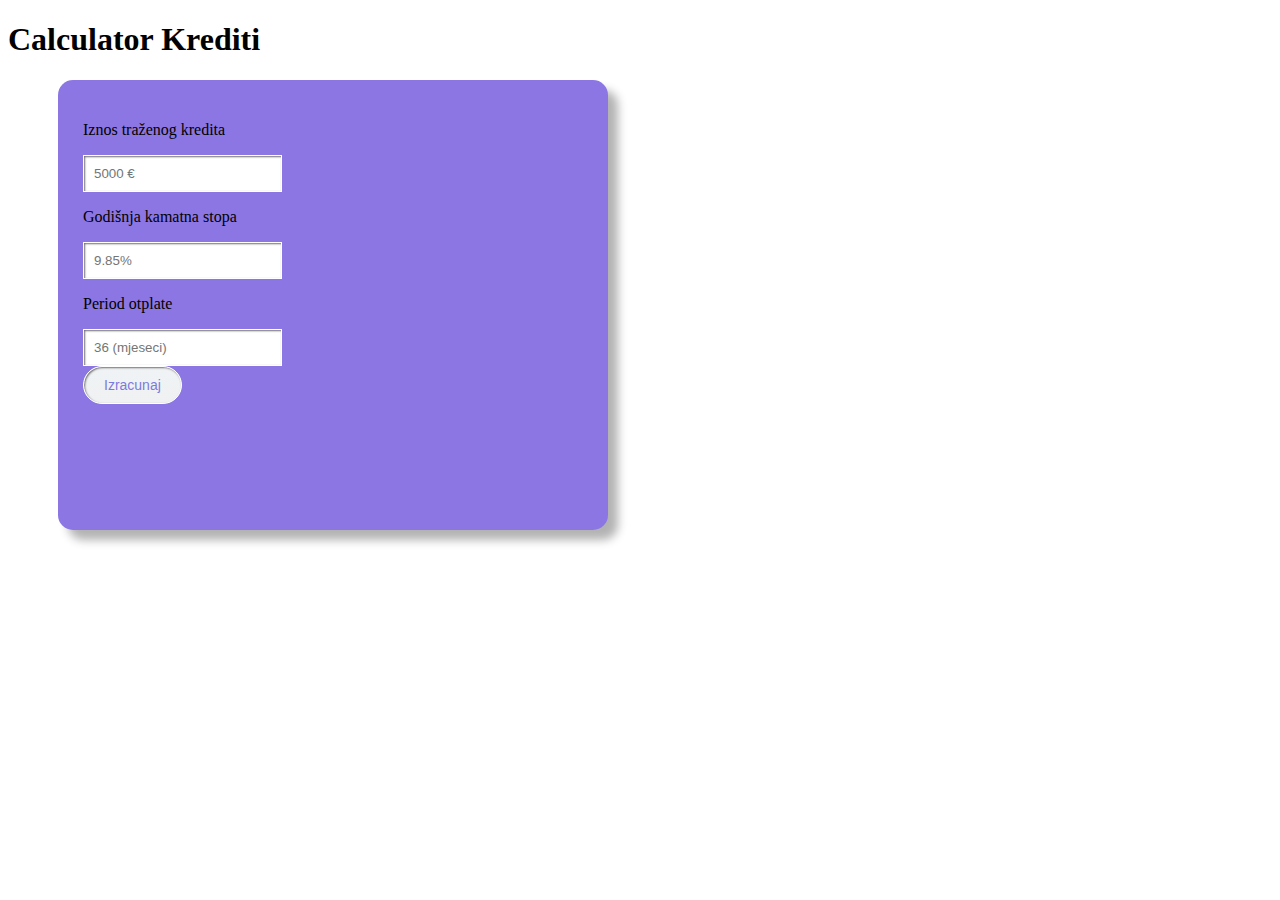
<file: index.html>
<!DOCTYPE html>
<html>
<head>
<title>Calculators</title>
<meta charset="UTF-8">
<script type="text/javascript" src="jquery.min.js"></script>
<script type="text/javascript" src="jquery.validate.js"></script>
<script type="text/javascript" src="calc.js"></script>
<link rel="stylesheet" type="text/css" href="style.css">
</head>
<body>

<h1>Calculator Krediti </h1>
<div class="calculator">
	<div class="content">
		<form id="myForm">
			<div class="firstfield">
			    <p>Iznos traženog kredita </p>
				<input type="number" name="kredit" placeholder="5000 €">
			</div>
			<div class="secondfield">
			    <p>Godišnja kamatna stopa</p>
				<input type="number" name="stopa" placeholder="9.85%" step="any">
			</div>
			<div class="thirdfield">
				<p>Period otplate</p>
				<input type="number" name="otplata" placeholder="36 (mjeseci)">
			</div>
			<div>
				<input type="submit" value="Izracunaj" class="btn">
			</div>
			<div class="results">
			</div>
		</form>
	</div>
</div>
</body>
</html>
</file>
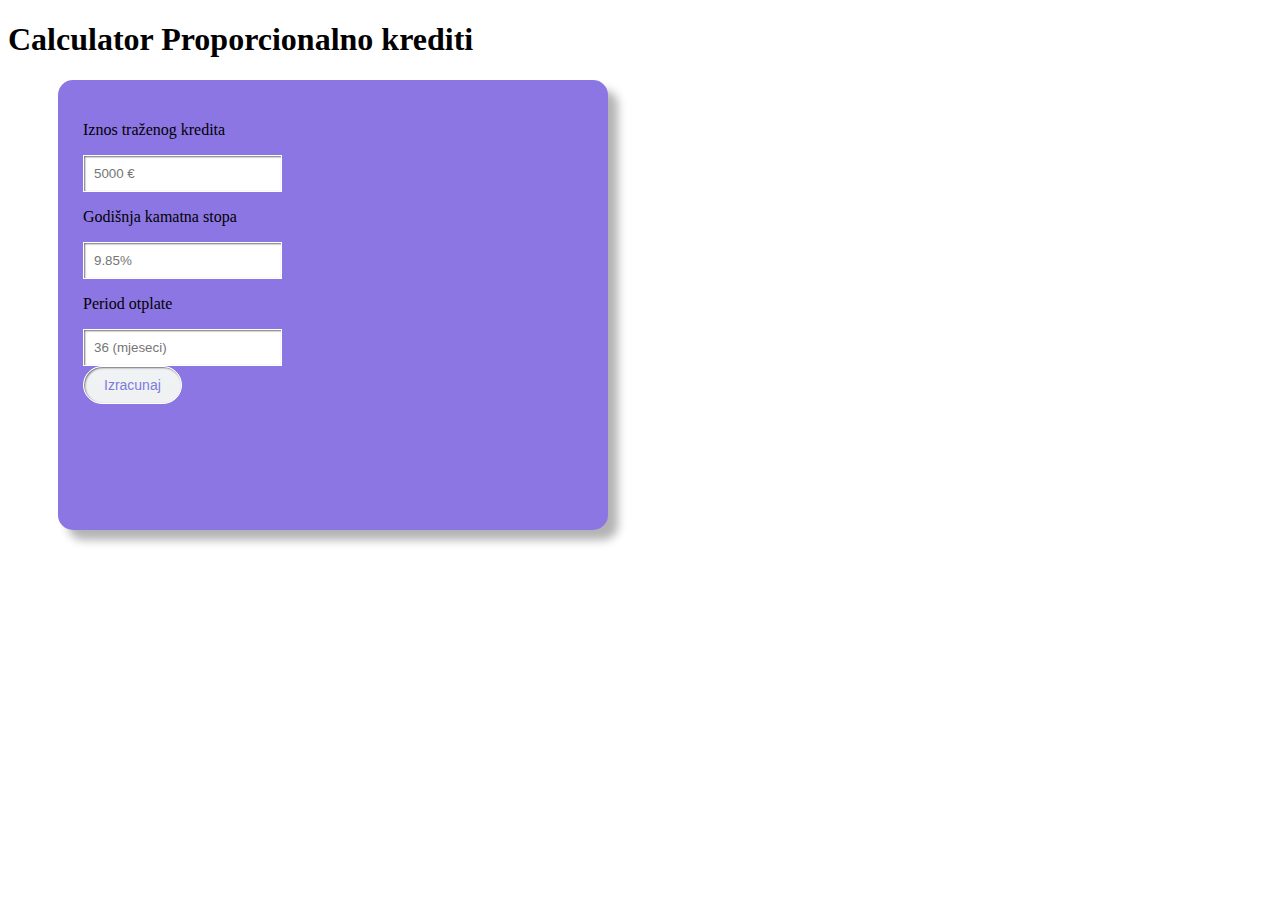
<file: proporcionalno-krediti.html>
<!DOCTYPE html>
<html>
<head>
<title>Calculators</title>
<meta charset="UTF-8">
<script type="text/javascript" src="jquery.min.js"></script>
<script type="text/javascript" src="jquery.validate.js"></script>
<script type="text/javascript" src="calc3.js"></script>
<link rel="stylesheet" type="text/css" href="style.css">
</head>
<body>

<h1>Calculator Proporcionalno krediti</h1>
<div class="calculator">
	<div class="content">
		<form id="myForm">
			<div class="firstfield">
			    <p>Iznos traženog kredita </p>
				<input type="number" name="kredit" placeholder="5000 €">
			</div>
			<div class="secondfield">
			    <p>Godišnja kamatna stopa</p>
				<input type="number" name="stopa" placeholder="9.85%" step="any">
			</div>
			<div class="thirdfield">
				<p>Period otplate</p>
				<input type="number" name="otplata" placeholder="36 (mjeseci)">
			</div>
			<div>
				<input type="submit" value="Izracunaj" class="btn">
			</div>
			<div class="results">
			</div>
		</form>
	</div>
</div>
</body>
</html>
</file>
<file: style.css>
.calculator .content {
   padding: 25px; 	
   width:500px;
   height:400px;
   webkit-border-radius: 15px;
   -moz-border-radius: 15px;border-radius: 15px;
   background-color:#8C76E3;
   -webkit-box-shadow: #B3B3B3 10px 10px 10px;
   -moz-box-shadow: #B3B3B3 10px 10px 10px; 
   box-shadow: #B3B3B3 10px 10px 10px;
   margin-left: 50px;
  
}

.calculator .content input {
  padding: 10px;
  border: solid 1px #fff;
  box-shadow: inset 1px 1px 2px 0 #707070;
  transition: box-shadow 0.3s;
}

.calculator .content input:focus {
	box-shadow: inset 1px 1px 2px 0 #c9c9c9;
}

.calculator .content > div {
	margin-bottom: 15px;
}

.calculator .content .btn {
  background: #f0f3f5;
  background-image: -webkit-linear-gradient(top, #f0f3f5, #eff1f2);
  background-image: -moz-linear-gradient(top, #f0f3f5, #eff1f2);
  background-image: -ms-linear-gradient(top, #f0f3f5, #eff1f2);
  background-image: -o-linear-gradient(top, #f0f3f5, #eff1f2);
  background-image: linear-gradient(to bottom, #f0f3f5, #eff1f2);
  -webkit-border-radius: 28;
  -moz-border-radius: 28;
  border-radius: 28px;
  font-family: Arial;
  color: #7d7ade;
  font-size: 14px;
  padding: 10px 20px 10px 20px;
  text-decoration: none;
}

.calculator .content .btn:hover {
  background: #3cb0fd;
  background-image: -webkit-linear-gradient(top, #3cb0fd, #3498db);
  background-image: -moz-linear-gradient(top, #3cb0fd, #3498db);
  background-image: -ms-linear-gradient(top, #3cb0fd, #3498db);
  background-image: -o-linear-gradient(top, #3cb0fd, #3498db);
  background-image: linear-gradient(to bottom, #3cb0fd, #3498db);
  text-decoration: none;
}
</file>
